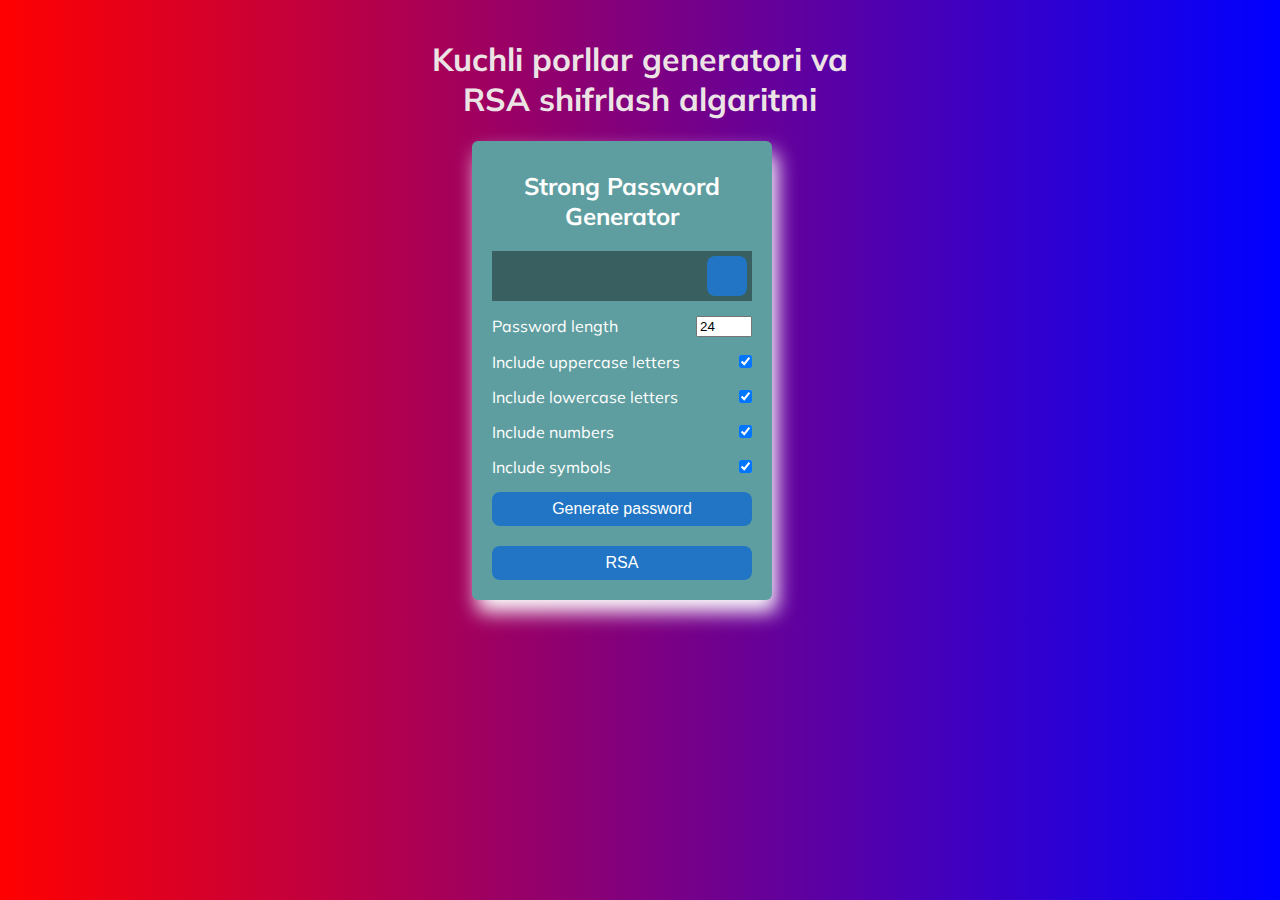
<file: My_project/index.html>
<!-- @format -->

<!DOCTYPE html>
<html lang="en">
	<head>
		<meta charset="UTF-8" />
		<meta http-equiv="X-UA-Compatible" content="IE=edge" />
		<meta name="viewport" content="width=device-width, initial-scale=1.0" />

		<title>RSA uchun kuchli kalitlarni generator</title>
		<link rel="stylesheet" href="main_style.css" />
		<link rel="icon" href="https://img.icons8.com/dusk/64/000000/lock.png" />
		<link
			rel="stylesheet"
			href="https://cdnjs.cloudflare.com/ajax/libs/font-awesome/6.0.0-beta3/css/all.min.css"
			integrity="sha512-Fo3rlrZj/k7ujTnHg4CGR2D7kSs0v4LLanw2qksYuRlEzO+tcaEPQogQ0KaoGN26/zrn20ImR1DfuLWnOo7aBA=="
			crossorigin="anonymous"
			referrerpolicy="no-referrer" />
	</head>
	<body>
		<div class="left-section">
			<h1 class="text-center">
				Kuchli porllar generatori va <br />
				RSA shifrlash algaritmi
			</h1>
			<div class="container">
				<h2>Strong Password Generator</h2>
				<div class="result-container">
					<span id="result"></span>
					<button class="btn" id="clipboard">
						<i class="far fa-clipboard"></i>
					</button>
				</div>
				<div class="settings">
					<div class="setting">
						<label>Password length</label>
						<input
							class="form-control"
							type="number"
							id="length"
							min="4"
							max="24"
							value="24" />
					</div>
					<div class="setting">
						<label>Include uppercase letters</label>
						<input type="checkbox" id="uppercase" checked />
					</div>
					<div class="setting">
						<label>Include lowercase letters</label>
						<input type="checkbox" id="lowercase" checked />
					</div>
					<div class="setting">
						<label>Include numbers</label>
						<input type="checkbox" id="numbers" checked />
					</div>
					<div class="setting">
						<label>Include symbols</label>
						<input type="checkbox" id="symbols" checked />
					</div>
				</div>
				<button class="btn btn-large" id="generate">Generate password</button>
				<br />

				<button class="btn btn-large" id="RSAresult">
					<!-- <a href="./rsa.html" 
					target="_self"
					>RSA shifrlash</a> -->
					<a href="rsa.html">RSA</a>
				</button>
			</div>
		</div>

		<!-- rsa finishing part -->
	</body>
	<script text="text/javascript" src="main.js"></script>
</html>
</file>
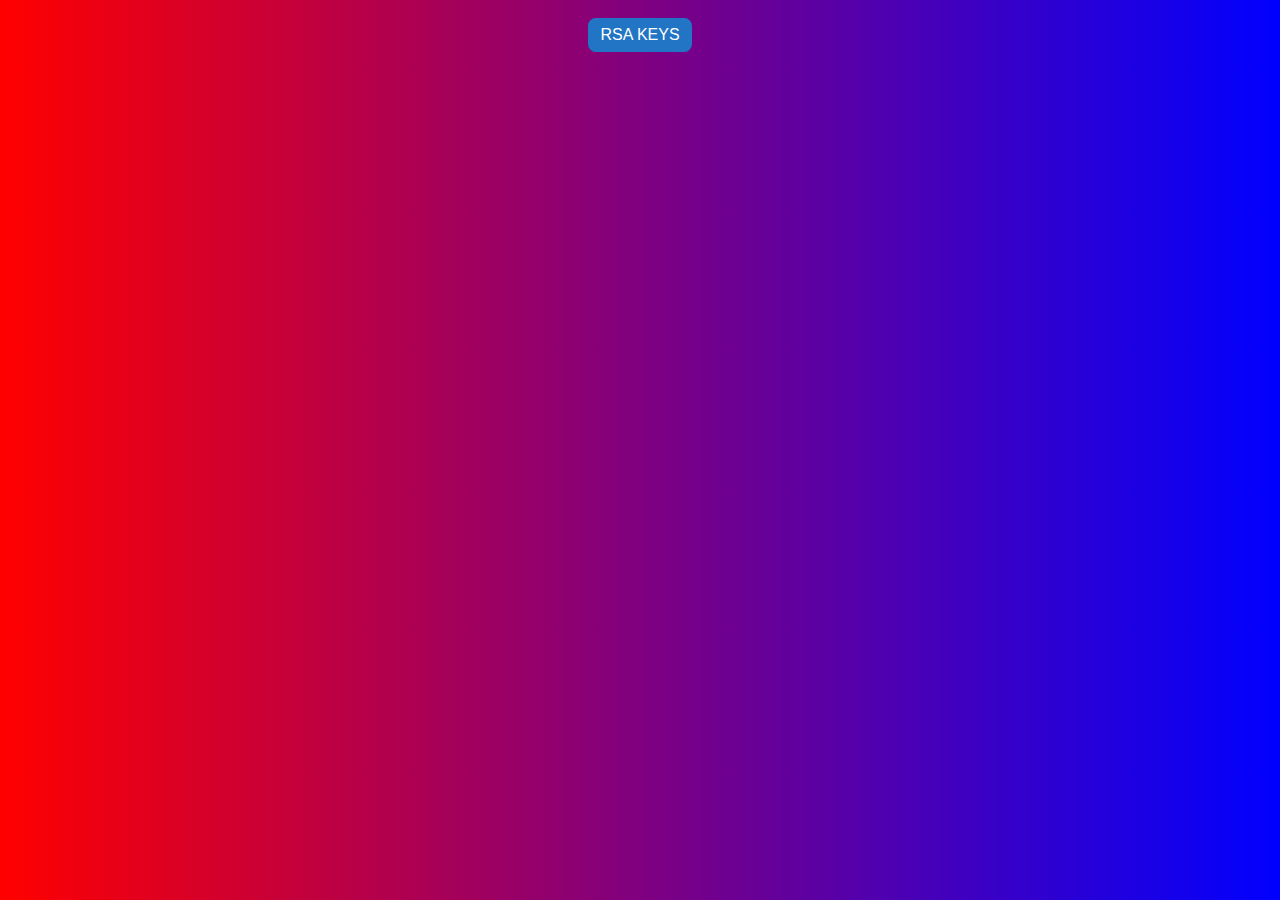
<file: My_project/rsa.html>
<!-- @format -->

<!DOCTYPE html>
<html lang="en">
	<head>
		<meta charset="UTF-8" />
		<meta http-equiv="X-UA-Compatible" content="IE=edge" />
		<meta name="viewport" content="width=device-width, initial-scale=1.0" />
		<title>RSA</title>
		<link rel="stylesheet" href="rsa_main_style.css" />
		<link rel="icon" href="https://img.icons8.com/dusk/64/000000/lock.png" />
		<link
			rel="stylesheet"
			href="https://cdnjs.cloudflare.com/ajax/libs/font-awesome/6.0.0-beta3/css/all.min.css"
			integrity="sha512-Fo3rlrZj/k7ujTnHg4CGR2D7kSs0v4LLanw2qksYuRlEzO+tcaEPQogQ0KaoGN26/zrn20ImR1DfuLWnOo7aBA=="
			crossorigin="anonymous"
			referrerpolicy="no-referrer" />
	</head>
	<body>
		<!-- rsa starting part -->
		<div class="right-section">
			<button class="btn" id="rsaKeys">RSA KEYS</button>

			<div class="choose_way" id="ways">
				<div class="main-btns">
					<button class="btn" id="rsaEnc">RSA ENC</button>
					<button class="btn" id="rsaDenc">RSA DENC</button>
				</div>

				<br />
				<div class="shifrlash" id="shifrlash">
					<br />
					<label for="EncText"> Shiflanadigan matnni kiriting:</label><br />
					<input type="text" class="" id="EncText" required /><br /><br />
					<label for="p">P uchun tub sonni kiriting:</label><br />
					<input type="text" id="p" required /><br /><br />

					<label for="q">Q uchun tub sonni kiriting:</label><br />
					<input type="text" id="q" required /><br /><br />

					<p id="tubsonlarParagraph">Tub sonlar</p>
					<p id="functionE">E uchun ishlatiladigan qiymatlar</p>
					<textarea id="tubsonlar"></textarea>

					<button type="submit" id="EncSubmit" class="btn">Submit</button>
					<p id="functionEinputParag">e ni yuqorilardan kiriting:</p>

					<input id="functionEinput" /> <br />
					<button type="submit" id="EncSubmitFinal" class="btn">
						shiflash
					</button>

					<br />
					<label for="EncResultArea">Shifr matn </label><br />
					<!-- <input type="text" id="EncResultArea" /> -->
					<textarea id="EncResultArea"></textarea>
				</div>
				<div class="deshifrlash" id="deshifrlash">
					<br />
					<label for="forDencText"> Shifr matnni kiriting:</label><br />
					<input type="text" class="" id="forDencText" /><br /><br />

					<label for="b" id="">Q va P sonlar ko'paytmasini kiriting:</label
					><br />
					<input type="text" id="bInput" /><br /><br />

					<div id="funtionD">
						<p id="funcD">D uchun qiymat</p>
						<textarea id="d"></textarea>
						<p id="funcB">Q P uchun qiymat</p>
						<textarea id="b"></textarea>
					</div>
					<label for="d">D uchun tub sonni kiriting:</label><br />
					<input type="text" id="inputD" /><br /><br />
					<br />
					<div class="main-btns">
						<button type="submit" id="DencSubmit" class="btn">Submit</button>
					</div>

					<br />
					<br />
					<label for="dencResultArea">DeShifrlangan matn </label><br />
					<textarea id="dencResultArea"></textarea>
					<!-- <input type="text" id="dencResultArea" /> -->
				</div>
			</div>
		</div>

		<!-- rsa finishing part -->
		<script src="rsa_ds.js"></script>
	</body>
</html>
</file>
<file: My_project/main_style.css>
/** @format */

@import url("https://fonts.googleapis.com/css?family=Muli&display=swap");

* {
	box-sizing: border-box;
}

body {
	background-color: #f8f8f8;
	color: #fff;
	display: flex;
	font-family: "Muli", sans-serif;
	flex-direction: column;
	align-items: center;
	justify-content: center;
	padding: 10px;
	/* min-height: 100vh; */
	/* background-image: url(../imagesAndGifs/circle-5090539_1920.jpg); */
	background-size: cover;
	background: linear-gradient(90deg, red, blue);
}

.left-section {
	text-align: center;
}
/* .right-section {
	position: absolute;
	float: left;
	left: 50%;
	width: 48%;
	height: 90vh;
	min-height: 100vh;
	display: flex;
	flex-direction: column;
	border: black 2px solid;
	background-color: transparent;
	margin-left: 5px;
	margin-top: 1em;
} */

h1 {
	color: rgb(236, 228, 228);
	/* text-align: center; */
}

p {
	margin: 5px 0;
}

h2 {
	margin: 10px 0 20px;
	text-align: center;
}

input[type="checkbox"] {
	margin-right: 0;
}

.container {
	background-color: cadetblue;
	box-shadow: 5px 12px 20px white;
	padding: 20px;
	width: 300px;
	max-width: 100%;
	border-radius: 6px;
	margin-left: 2.5em;
}

.result-container {
	background-color: rgba(0, 0, 0, 0.4);
	display: flex;
	justify-content: flex-start;
	align-items: center;
	position: relative;
	font-size: 18px;
	letter-spacing: 1px;
	padding: 12px 10px;
	height: 50px;
	width: 100%;
}

.result-container #result {
	word-wrap: break-word;
	max-width: calc(100% - 40px);
}

.result-container .btn {
	font-size: 20px;
	position: absolute;
	top: 5px;
	right: 5px;
	height: 40px;
	width: 40px;
}

.btn {
	border: none;
	color: #fff;
	cursor: pointer;
	font-size: 16px;
	padding: 8px 12px;
	background-color: #2175c4;
	border-radius: 8px;
}

.btn-large {
	display: block;
	width: 100%;
}

.btn-large a {
	text-decoration: none;
	color: #fff;
}

.setting {
	display: flex;
	justify-content: space-between;
	align-items: center;
	margin: 15px 0;
}

/* .form-control {
	border: none;
	border-radius: 4px;
	background: transparent;
	color: #fff;
} */

@media screen and (max-width: 400px) {
	.result-container {
		font-size: 14px;
	}
	h1 {
		font-size: 25px;
		text-align: center;
	}
}

.choose_way {
	display: none;
	/* text-align: center; */
	/* display: flex;
		justify-content: center; */

	width: 300px;
	height: max-content;
	background-color: green;
	padding: 1em;
}

.shifrlash {
	display: none;
}

.shifrlash > input {
	width: 20em;
	margin: 0 auto 1em;
	height: 3em;
}

.shifrlash > button {
	display: flex;
	align-items: center;
	justify-content: center;
	margin: auto;
}

/* deshifrlash */

.deshifrlash {
	display: none;
}

.deshifrlash > input {
	width: 20em;
	margin: 0.5em auto 1em;
	height: 3em;
}

#tubsonlar {
	display: block;
	width: 20em;
	height: 15em;
	margin: 0 auto 1em;
}

#tubsonlarParagraph {
	display: block;
}

#functionE {
	display: none;
}
</file>
<file: My_project/rsa_main_style.css>
/** @format */

* {
	box-sizing: border-box;
}

body {
	background-color: #f8f8f8;
	color: #fff;
	display: flex;
	font-family: "Muli", sans-serif;
	flex-direction: column;
	align-items: center;
	justify-content: center;
	padding: 10px;
	/* min-height: 100vh; */
	/* background-image: url(../imagesAndGifs/circle-5090539_1920.jpg);
	background-size: cover; */
	background: linear-gradient(90deg, red, blue);
}

.result-container .btn {
	font-size: 20px;
	position: absolute;
	top: 5px;
	right: 5px;
	height: 40px;
	width: 40px;
}

.btn {
	border: none;
	color: #fff;
	cursor: pointer;
	font-size: 16px;
	padding: 8px 12px;
	background-color: #2175c4;
	border-radius: 8px;
}

.btn-large {
	display: block;
	width: 100%;
}

.btn-large a {
	text-decoration: none;
	color: #fff;
}

@media screen and (max-width: 400px) {
	.result-container {
		font-size: 14px;
	}
	h1 {
		font-size: 25px;
		text-align: center;
	}
}

.main-btns {
	text-align: center;
	padding-left: 1em;
}

.choose_way {
	display: none;
	/* text-align: center; */
	/* display: flex;
		justify-content: center; */

	width: 300px;
	height: max-content;
	/* background-color: green; */
	padding: 2em 2.7em 1em 1em;
	/* margin-top: 15em; */
	box-shadow: 5px 5px 55px #f8f8f8;
}

.shifrlash {
	display: none;
}

.shifrlash > input {
	width: 20em;
	margin: 0.5em auto 1em;
	height: 3em;
	font-weight: 500;
}

.shifrlash > button {
	display: flex;
	align-items: center;
	justify-content: center;
	margin: auto;
}

/* deshifrlash */

.deshifrlash {
	display: none;
}

.deshifrlash > input {
	width: 20em;
	margin: 0.5em auto 1em;
	height: 3em;
}

#d {
	display: block;
	width: 20em;
	height: 15em;
	cursor: pointer;
}

#b,
#dencResultArea {
	display: block;
	width: 20em;
	cursor: pointer;
}

#tubsonlar,
#EncResultArea {
	display: block;
	width: 20em;
	height: 15em;
	margin: 0 auto 1em;
}

#tubsonlarParagraph {
	display: none;
}

#functionE {
	display: block;
}

/* funtion d starting */
#funtionD {
	/* display: none; */
	position: absolute;
	left: 1em;
	top: 1em;
}

#functionEinput,
#functionEinputParag {
	display: block;
}
</file>
